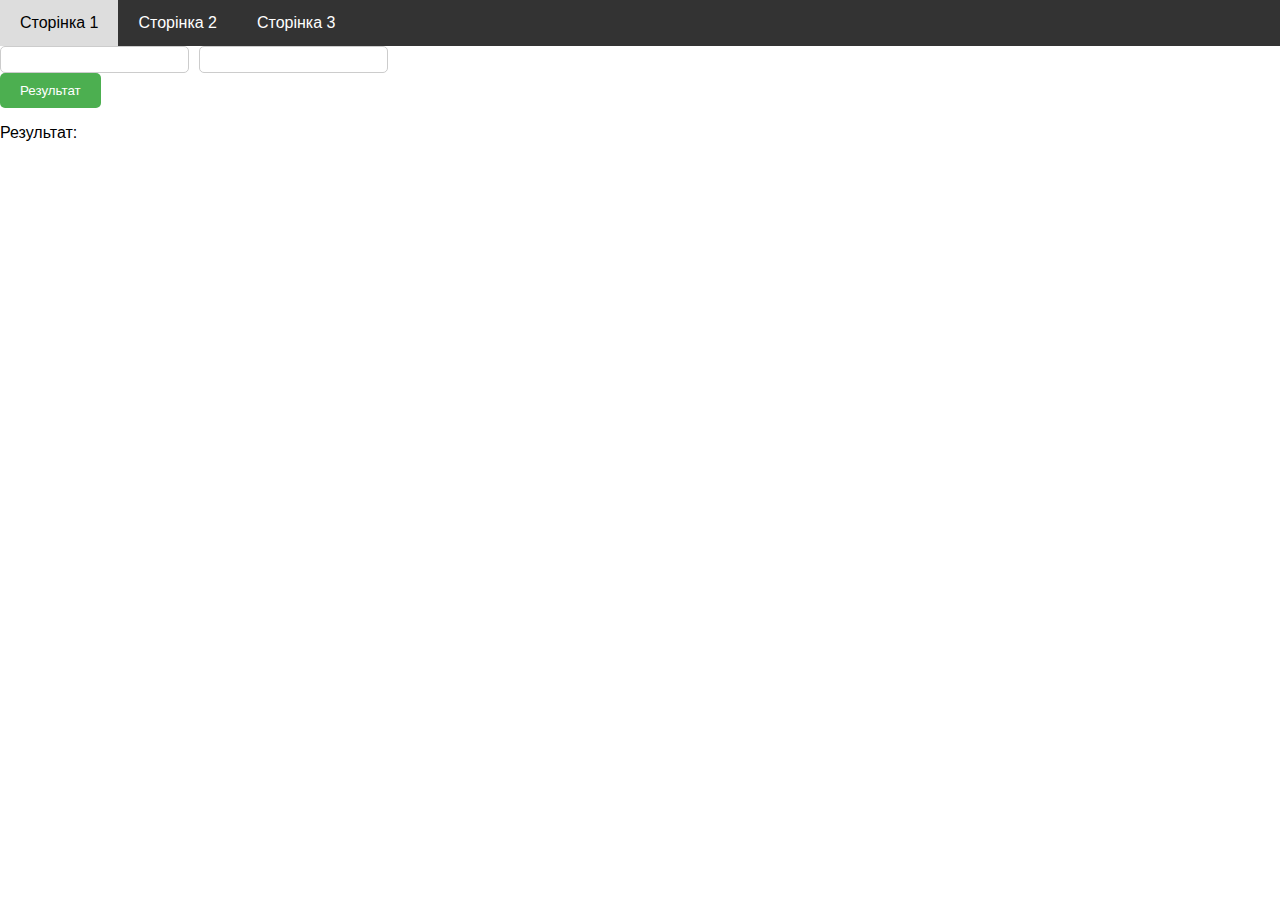
<file: index.html>
<!DOCTYPE html>
<html lang="en">
<head>
  <meta charset="UTF-8">
  <meta name="viewport" content="width=device-width, initial-scale=1.0">
  <title>Сторінки завдань</title>
  <link rel="stylesheet" href="styles.css">
</head>
<body>

<div class="navbar">
  <a href="index.html">Сторінка 1</a>
  <a href="page2.html">Сторінка 2</a>
  <a href="page3.html">Сторінка 3</a>
</div>


  <div id="home" class="task-page">
    <ul class="searchbar-container">
      <li>
        <input id="i1" type="text" class="searchbar">
      </li>
      <li>
        <input id="i2" type="text" class="searchbar">
      </li>
    </ul>
    <button id="b" onclick="func1()" class="item-btn">Результат</button>
    <p class="result_task1">Результат: <span></span></p>
  </div>
  

  <script src="script.js"></script>
</body>
</html>
</file>
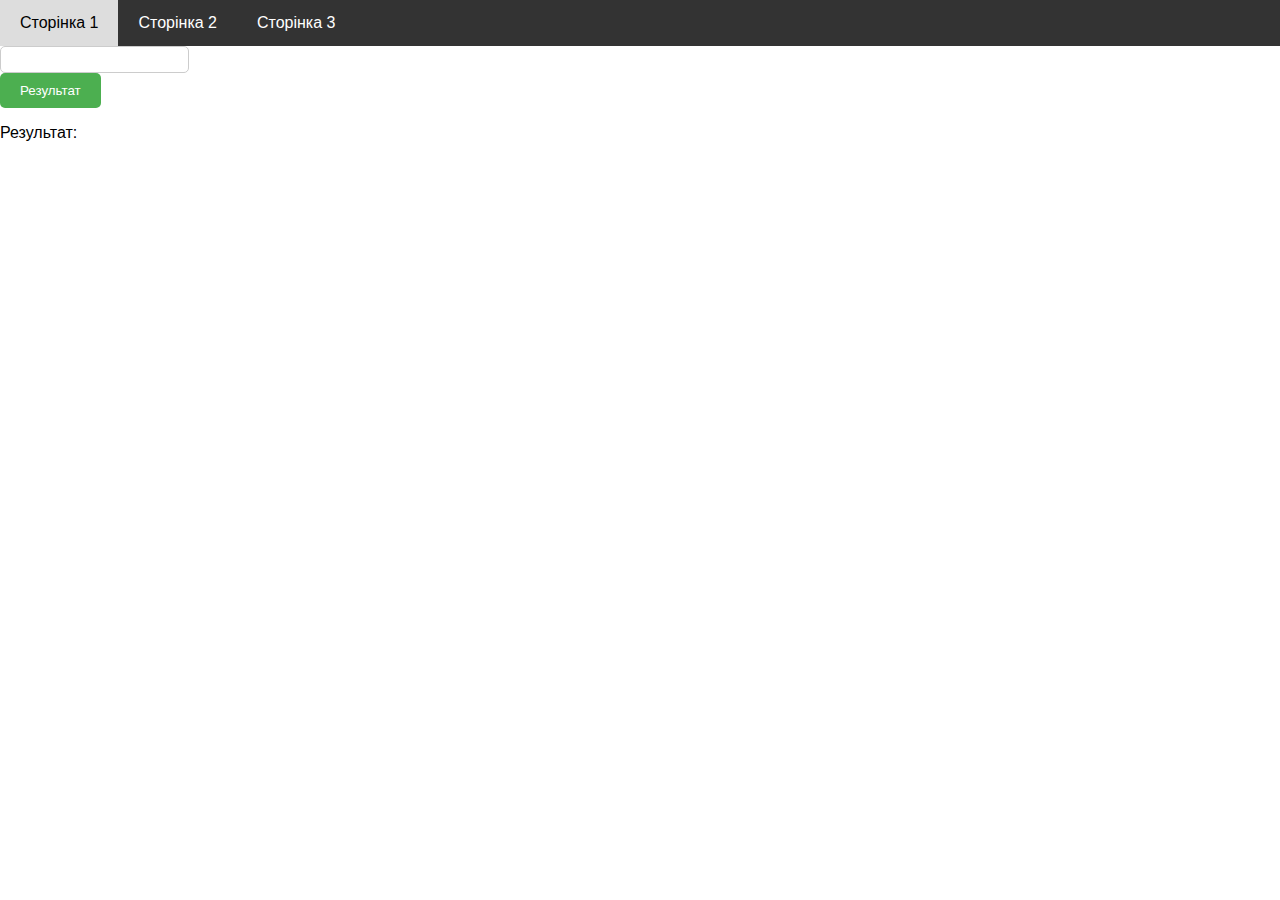
<file: page2.html>
<!DOCTYPE html>
<html lang="en">
<head>
  <meta charset="UTF-8">
  <meta name="viewport" content="width=device-width, initial-scale=1.0">
  <title>Сторінки завдань</title>
  <link rel="stylesheet" href="styles.css">
</head>
<body>

<div class="navbar">
  <a href="index.html">Сторінка 1</a>
  <a href="page2.html">Сторінка 2</a>
  <a href="page3.html">Сторінка 3</a>
</div>

  <div id="home" class="task-page">
    <ul class="searchbar-container">
      <li>
        <input id="i3" type="number" class="searchbar">
      </li>
    </ul>
    <button id="b" onclick="reverseNumber()" class="item-btn">Результат</button>
    <p class="result_task2">Результат: <span></span></p>
  </div>

  <script src="script.js"></script>
  
  </body>
</div>
</file>
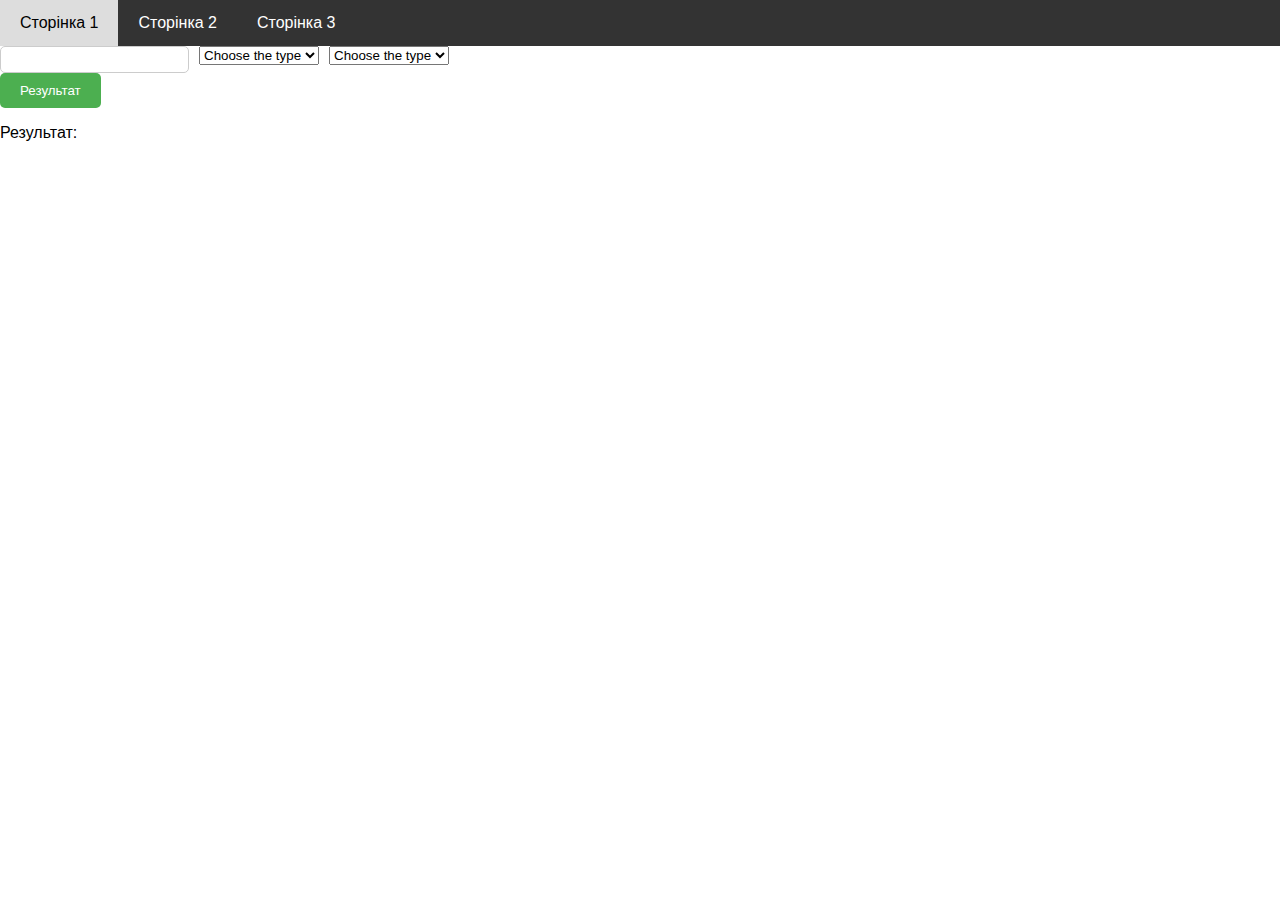
<file: page3.html>
<!DOCTYPE html>
<html lang="en">
<head>
  <meta charset="UTF-8">
  <meta name="viewport" content="width=device-width, initial-scale=1.0">
  <title>Сторінки завдань</title>
  <link rel="stylesheet" href="styles.css">
</head>
<body>

<div class="navbar">
  
    <a href="index.html">Сторінка 1</a>
    <a href="page2.html">Сторінка 2</a>
    <a href="page3.html">Сторінка 3</a>
</div>

<div id="home" class="task-page">
    <ul class="searchbar-container">
      <li>
        <input id="i4" type="text" class="searchbar">
      </li>
      <li>
        <select id="start">
            <option disabled="disabled" selected="selected">Choose the type</option>
            <option value="B">byte</option>
            <option value="KB">kilobyte</option>
            <option value="MB">megabyte</option>
            <option value="GB">gigabyte</option>
            <option value="TB">terabyte</option>
        </select>
      </li>
      <li>
        <select id="end">
          <option disabled="disabled" selected="selected">Choose the type</option>
          <option value="B">byte</option>
            <option value="KB">kilobyte</option>
            <option value="MB">megabyte</option>
            <option value="GB">gigabyte</option>
            <option value="TB">terabyte</option>
      </select>
      </li>
    </ul>
    <button id="b" onclick="transform()" class="item-btn">Результат</button>
    <p class="result_task3">Результат: <span></span></p>
  </div>
  

  <script src="script.js"></script>
</body>
</html>
</file>
<file: styles.css>
body {
    font-family: Arial, sans-serif;
    margin: 0;
    padding: 0;
  }
  
  
  .container {
    max-width: 800px;
    margin: 0 auto;
    padding: 20px;
  }
  
  .navbar {
    background-color: #333;
    overflow: hidden;
  }
  
  .navbar a {
    float: left;
    display: block;
    color: white;
    text-align: center;
    padding: 14px 20px;
    text-decoration: none;
  }
  
  .navbar a:hover {
    background-color: #ddd;
    color: black;
  }
  
 
  .searchbar-container {
    list-style: none;
    padding: 0;
    margin: 0;
    display: flex;
  }
  
  
   .searchbar-container li {
    margin-right: 10px;
  } 
  
  
   .searchbar {
    padding: 5px;
    border: 1px solid #ccc;
    border-radius: 5px;
  } 
  
  
  .item-btn {
    background-color: #4caf50;
    color: white;
    padding: 10px 20px;
    border: none;
    border-radius: 5px;
    cursor: pointer;
  }
  
  
  .item-btn:hover {
    background-color: #45a049;
  }
</file>
